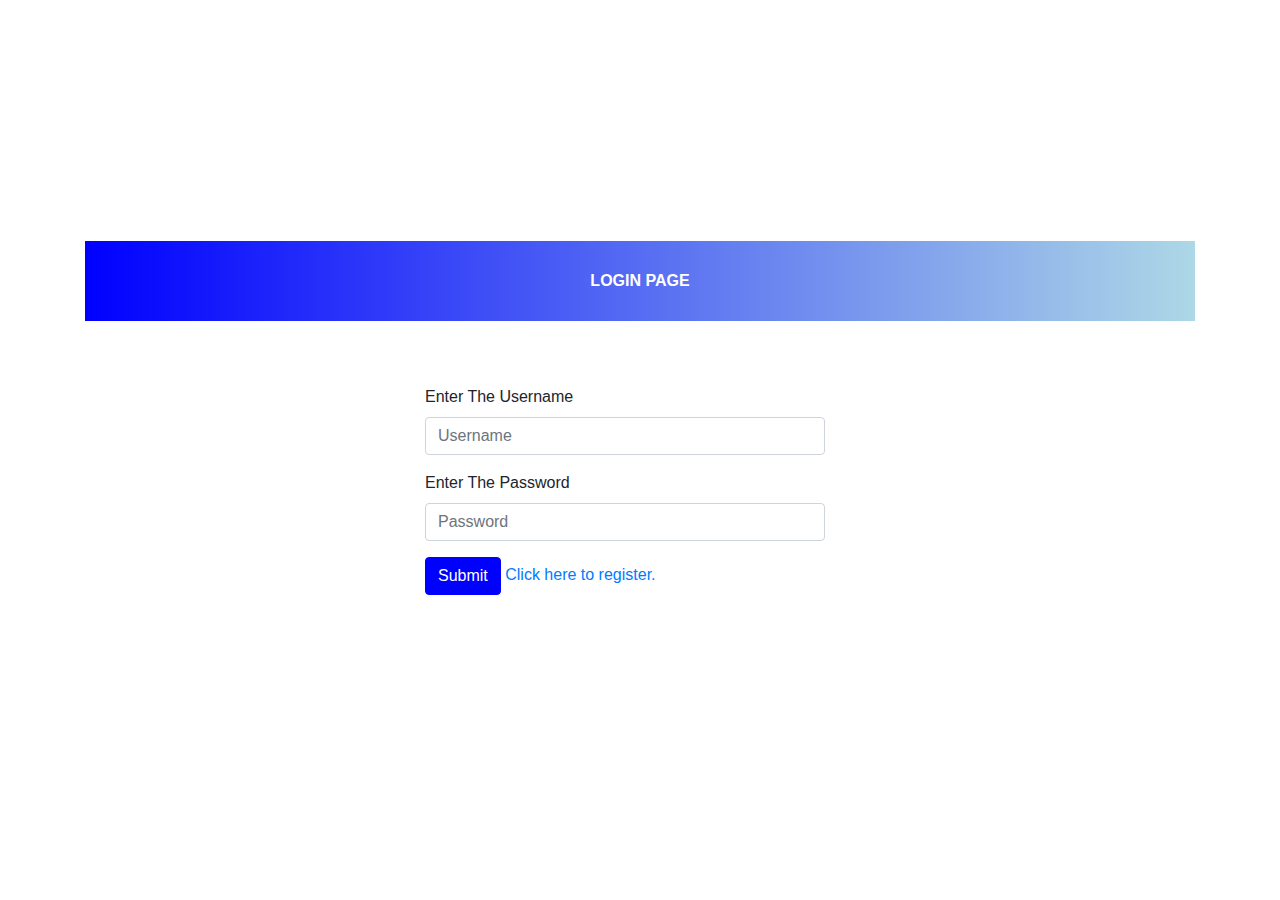
<file: index.html>
<!DOCTYPE html>
<!--
To change this license header, choose License Headers in Project Properties.
To change this template file, choose Tools | Templates
and open the template in the editor.
-->
<html>
    <head><!-- Latest compiled and minified CSS -->
<link rel="stylesheet" href="https://maxcdn.bootstrapcdn.com/bootstrap/4.2.1/css/bootstrap.min.css">

<!-- jQuery library -->
<script src="https://ajax.googleapis.com/ajax/libs/jquery/3.3.1/jquery.min.js"></script>

<!-- Popper JS -->
<script src="https://cdnjs.cloudflare.com/ajax/libs/popper.js/1.14.6/umd/popper.min.js"></script>

<!-- Latest compiled JavaScript -->
<script src="https://maxcdn.bootstrapcdn.com/bootstrap/4.2.1/js/bootstrap.min.js"></script>
        <meta charset="UTF-8">
        <title>
            LOGIN PAGE
        </title>
        <link rel="stylesheet" type="text/css" href="style.css">
    </head>
    <script>
        function sachi()
        { 
            if(document.getElementByid("sachi").value=="sachi")
            {
                alert("welcome sachi");
            }
        }
    </script>
    <body>
        <header>
            <div class="container center-div shadow">
                <div class="heading text-center text-uppercase text-white mb-5">
                    LOGIN PAGE
                </div>
                <div class="container row d-flex fllex-row justify-content-center mb-5">
                    <div class="login-page shadow p-3">
                        <form method="post" action="check.php">
                            <div class="form-group">
                                <label>Enter The Username</label>
                                <input type="text" class="form-control" name="user" autocomplete="off" placeholder="Username">
                            </div>
                            <div class="form-group">
                                <label>Enter The Password</label>
                                <input id="sachi" type="password" class="form-control" name="pass" autocomplete="off" placeholder="Password">
                            </div>
                            <input type="button" value="Submit" onclick="sachi()" class="btn btn-success" style="background-color: blue;border-color: blue" name="submit"> 
                            <a href="">Click here to register.</a>
                        </form>
                    </div>
                </div>
            </div>
        </header>
    </body>
</html>
</file>
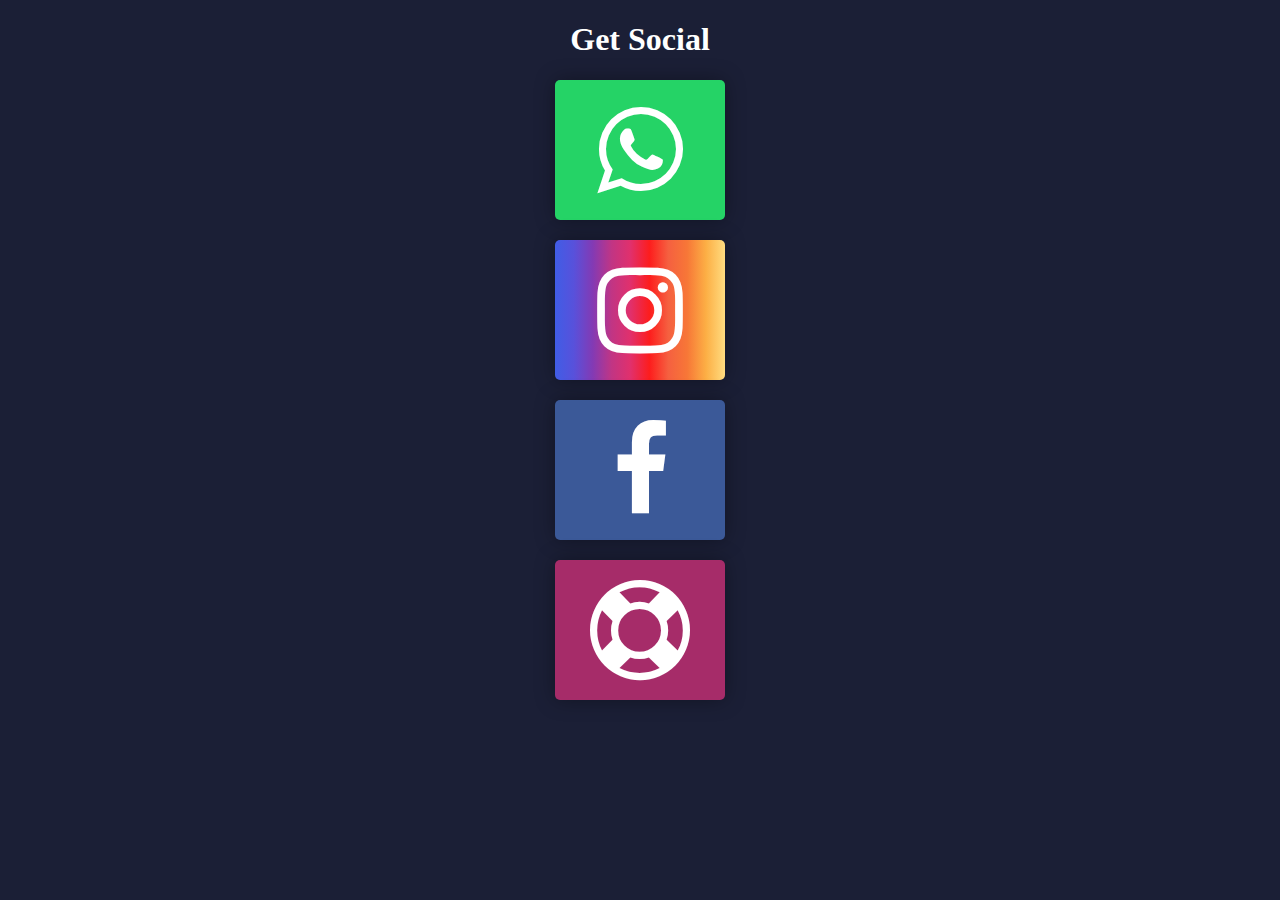
<file: gp_tae.html>
<!DOCTYPE html>
<html>
<head>
    <meta charset="utf-8" />
    <meta http-equiv="X-UA-Compatible" content="IE=edge">
    <title>Page Title</title>
    <link rel="stylesheet" href="https://cdnjs.cloudflare.com/ajax/libs/font-awesome/4.7.0/css/font-awesome.min.css">
    <style>
        body{
            background: rgb(27, 31, 54);
        }
        button{
            transition: 0.5s;
        }
        button:hover{
            transform: scale(0.95);
        }
    </style>
</head>
<body>
    <h1 align="center" style="color:rgb(255, 255, 255);">Get Social</h1>
    <div class="button" align="center">
        <button onclick="fun_one()" style="margin: 20px;padding: 20px;border: none;width: 170px;border-radius: 5px;box-shadow: 0px 0px 20px rgba(0, 0, 0, 0.35);background: #25D366;display: block;">
            <i class="fa fa-whatsapp" style="font-size:100px;color:white;"></i>
        </button>
        <button onclick="fun_two()" style="margin: 20px;padding: 20px;border: none;width: 170px;border-radius: 5px;box-shadow: 0px 0px 20px rgba(0, 0, 0, 0.35);background: linear-gradient(to right,#405DE6,#5851DB, #833AB4, #C13584,#E1306C,#FD1D1D,#F56040,#F77737,#FCAF45,#FFDC80);display: block;">
            <i class="fa fa-instagram" style="font-size:100px;color:white;"></i>
        </button>
        <button onclick=fun_three() style="margin: 20px;padding: 20px;border: none;width: 170px;border-radius: 5px;box-shadow: 0px 0px 20px rgba(0, 0, 0, 0.35);background:  #3b5998;display: block;">
            <i class="fa fa-facebook-f" style="font-size:100px;color:white;"></i>
        </button>
        <button onclick=fun_three() style="margin: 20px;padding: 20px;border: none;width: 170px;border-radius: 5px;box-shadow: 0px 0px 20px rgba(0, 0, 0, 0.35);background:  #A62C69;display: block;">
            <i class="fa fa-support" style="font-size:100px;color:white;"></i>
        </button>
        <p id="par_one" style="display: none;">
            Whatsapp is an application built for the communicating and connecting people.
            <a href="https:\\www.whatsapp.com"><button style="width:100px;height:50px;background:#25D366;border: none;color: white;">Visit Whatsapp</button></a>
        </p>
        <p id="par_two" style="display: none;">
            Instagram is an application built for the communicating and connecting people.
            <a href="https:\\www.instagram.com"><button style="width:100px;height:50px;background: linear-gradient(to right,#405DE6,#5851DB, #833AB4, #C13584,#E1306C,#FD1D1D,#F56040,#F77737,#FCAF45,#FFDC80);border: none;color: white;">Visit Instagram</button></a>
        </p>
        <p id="par_three" style="display: none;">
            Instagram is an application built for the communicating and connecting people.
            <a href="https:\\www.facebook.com"><button style="width:100px;height:50px;background: #3b5998;border: none;color: white;">Visit Facebook</button></a>
        </p>
        <p id="par_three" style="display: none;">
            Instagram is an application built for the communicating and connecting people.
            <a href="https:\\www.facebook.com"><button style="width:100px;height:50px;background: #3b5998;border: none;color: white;">Visit Facebook</button></a>
        </p>
    </div>
    <script>
        function fun_one(){
            document.getElementById("par_one").style.display="block";
        }
        function fun_two() {
                document.getElementById("par_two").style.display = "block";
            }
        function fun_three(){
            document.getElementById("par_three").style.display="block";
        }
    </script>
</body>
</html>
</file>
<file: style.css>
/*
To change this license header, choose License Headers in Project Properties.
To change this template file, choose Tools | Templates
and open the template in the editor.
*/
/* 
    Created on : 11 Feb, 2019, 9:21:07 PM
    Author     : HIMANSHU
*/

*{
    margin: 0;
    padding: 0;
}

.center-div{
    position: absolute;
    top: 50%;
    left: 50%;
    transform: translate(-50%,-50%);
}
.heading{
    line-height: 80px;
    width: 100%;
    background: -webkit-linear-gradient(left, blue, lightblue);
    font-weight: bold;
}
form{
    width: 400px;
}
</file>
